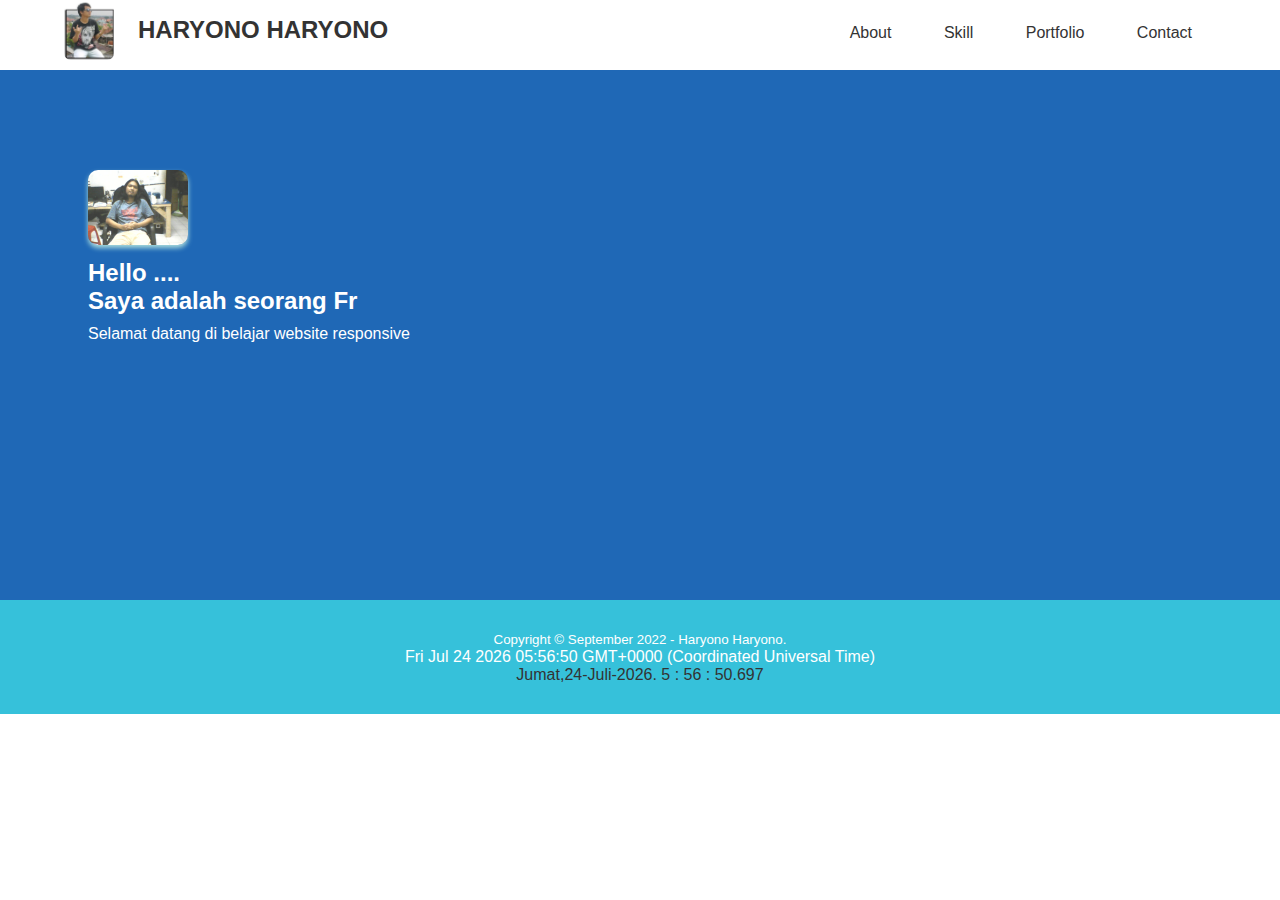
<file: index.html>
<!DOCTYPE html>
<html lang="en">

<head>
    <meta charset="UTF-8">
    <meta name="viewport" content="width=device-width, initial-scale=1.0">
    <meta http-equiv="X-UA-Compatible" content="ie=edge">
    <title>Haryono Haryono</title>
    <link rel="stylesheet" type="text/css" href="css/index.css">
</head>

<body>

    <!-- sidebar -->
    <input type="checkbox" id="check">
    <div class="sidebar">
        <ul>
            <li><a href="about.html">About</a></li>
            <li><a href="skills.html">Skill</a></li>
            <li><a href="portfolio.html">Portfolio</a></li>
            <li><a href="contact.html">Contact</a></li>
        </ul>
    </div>

    <!-- bagian header -->

    <header>
        <div class="container">
            <img src="img/santuy coy.jpg">
            <h1>
                <a href=""> welcome</a>
            </h1>
            <h2>
                <a href=""> haryono haryono</a>
            </h2>
            <ul>
                <li><a href="about.html">About</a></li>
                <li><a href="skills.html">Skill</a></li>
                <li><a href="portfolio.html">Portfolio</a></li>
                <li><a href="contact.html">Contact</a></li>
            </ul>

            <!-- menu mobile -->
            <label for="check" class="mobile-menu">Menu</label>
        </div>
    </header>

    <section class="banner">
        <div class="container">
            <div class="banner-left">
                <img src="img/ki joko pintar.jpg">
                <h2>
                    Hello ....<br>
                    Saya adalah seorang <span class="efek-ngetik"></span>
                </h2>
                <p>Selamat datang di belajar website responsive</p>
            </div>
        </div>
    </section>

    <!-- bagian footer -->
    <footer>
        <div class="container">
            <small>Copyright &copy; September 2022 - Haryono Haryono.</small>
            <br>
            <p id="demo"></p>
            <script>
                var d = Date();
                document.getElementById("demo").innerHTML = d;
            </script>
            <script>
                date = new Date();
                millisecond = date.getMilliseconds();
                detik = date.getSeconds();
                menit = date.getMinutes();
                jam = date.getHours();
                arrhari = ["Minggu", "Senin", "Selasa", "Rabu", "Kamis", "Jumat", "Sabtu"];
                hari = date.getDay();
                tanggal = date.getDate();
                arrbulan = ["Januari", "Februari", "Maret", "April", "Mei", "Juni", "Juli", "Agustus", "September", "Oktober", "November", "Desember"];
                bulan = date.getMonth();
                tahun = date.getFullYear();
                document.write(arrhari[hari] + "," + tanggal + "-" + arrbulan[bulan] + "-" + tahun + ". " + jam + " : " + menit + " : " + detik + "." + millisecond);
            </script>
        </div>
    </footer>
    <script src="js/script.js"></script>

</body>

</html>
</file>
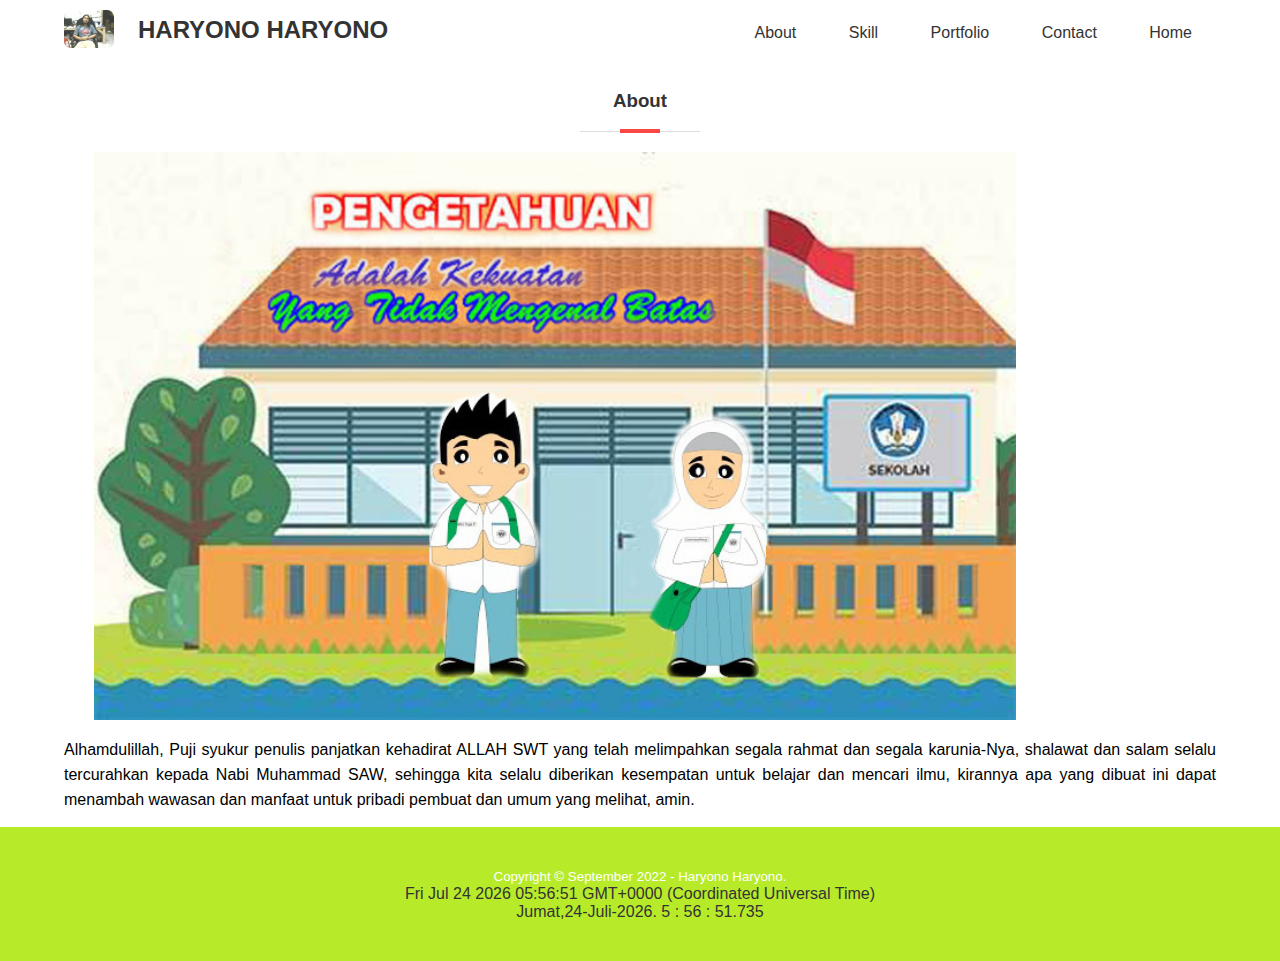
<file: about.html>
<!DOCTYPE html>
<html lang="en">

<head>
    <meta charset="UTF-8">
    <meta name="viewport" content="width=device-width, initial-scale=1.0">
    <meta http-equiv="X-UA-Compatible" content="ie=edge">
    <title>Haryono Haryono</title>
    <link rel="stylesheet" type="text/css" href="css/about.css">
</head>

<body>

    <!-- sidebar -->
    <input type="checkbox" id="check">
    <div class="sidebar">
        <ul>
            <li><a href="about.html">About</a></li>
            <li><a href="skills.html">Skill</a></li>
            <li><a href="portfolio.html">Portfolio</a></li>
            <li><a href="contact.html">Contact</a></li>
            <li><a href="index.html">Home</a></li>
        </ul>
    </div>

    <!-- bagian header -->

    <header>
        <div class="container">
            <img src="img/ki joko pintar.jpg">
            <h1>
                <a href=""> welcome</a>
            </h1>
            <h2>
                <a href=""> haryono haryono</a>
            </h2>
            <ul>
                <li><a href="about.html">About</a></li>
                <li><a href="skills.html">Skill</a></li>
                <li><a href="portfolio.html">Portfolio</a></li>
                <li><a href="contact.html">Contact</a></li>
                <li><a href="index.html">Home</a></li>
            </ul>

            <!-- menu mobile -->
            <label for="check" class="mobile-menu">Menu</label>
        </div>
    </header>


    <!-- bagian about -->
    <section id="about">
        <div class="container">
            <h3>About</h3>
            <!-- <p>Lorem Ipsum is simply dummy text of the printing and typesetting industry. Lorem Ipsum has been the industry's standard dummy text ever since the 1500s, when an unknown printer took a galley of type and scrambled it to make a type specimen book. It has survived not only five centuries, </p>
            <p>Lorem Ipsum is simply dummy text of the printing and typesetting industry. Lorem Ipsum has been the industry's standard dummy text ever since the 1500s, when an unknown printer took a galley of type and scrambled it to make a type specimen book. It has survived not only five centuries, </p>
            <p>Lorem Ipsum is simply dummy text of the printing and typesetting industry. Lorem Ipsum has been the industry's standard dummy text ever since the 1500s, when an unknown printer took a galley of type and scrambled it to make a type specimen book. It has survived not only five centuries, </p> -->
            <p style="text-align:justify;">
            <p><img src="img/gedung_sma.jpg" style="float:contour ; margin:0 10px 10px 0;" width="80%" height="80%" />
                <br>Alhamdulillah, Puji syukur penulis panjatkan kehadirat ALLAH SWT yang telah melimpahkan segala
                rahmat dan segala karunia-Nya,
                shalawat dan salam selalu tercurahkan kepada Nabi Muhammad SAW, sehingga kita selalu diberikan
                kesempatan untuk belajar dan mencari ilmu, kirannya apa yang dibuat ini dapat menambah wawasan dan
                manfaat
                untuk pribadi pembuat dan umum yang melihat, amin.
                </br>
            </p>
            </p>
        </div>
    </section>

    <!-- bagian footer -->
    <footer>
        <div class="container">
            <small>Copyright &copy; September 2022 - Haryono Haryono.</small>
            <br>
            <p id="demo"></p>
            <script>
                var d = Date();
                document.getElementById("demo").innerHTML = d;
            </script>
            <script>
                date = new Date();
                millisecond = date.getMilliseconds();
                detik = date.getSeconds();
                menit = date.getMinutes();
                jam = date.getHours();
                arrhari = ["Minggu", "Senin", "Selasa", "Rabu", "Kamis", "Jumat", "Sabtu"];
                hari = date.getDay();
                tanggal = date.getDate();
                arrbulan = ["Januari", "Februari", "Maret", "April", "Mei", "Juni", "Juli", "Agustus", "September", "Oktober", "November", "Desember"];
                bulan = date.getMonth();
                tahun = date.getFullYear();
                document.write(arrhari[hari] + "," + tanggal + "-" + arrbulan[bulan] + "-" + tahun + ". " + jam + " : " + menit + " : " + detik + "." + millisecond);
            </script>
        </div>
    </footer>

</body>

</html>
</file>
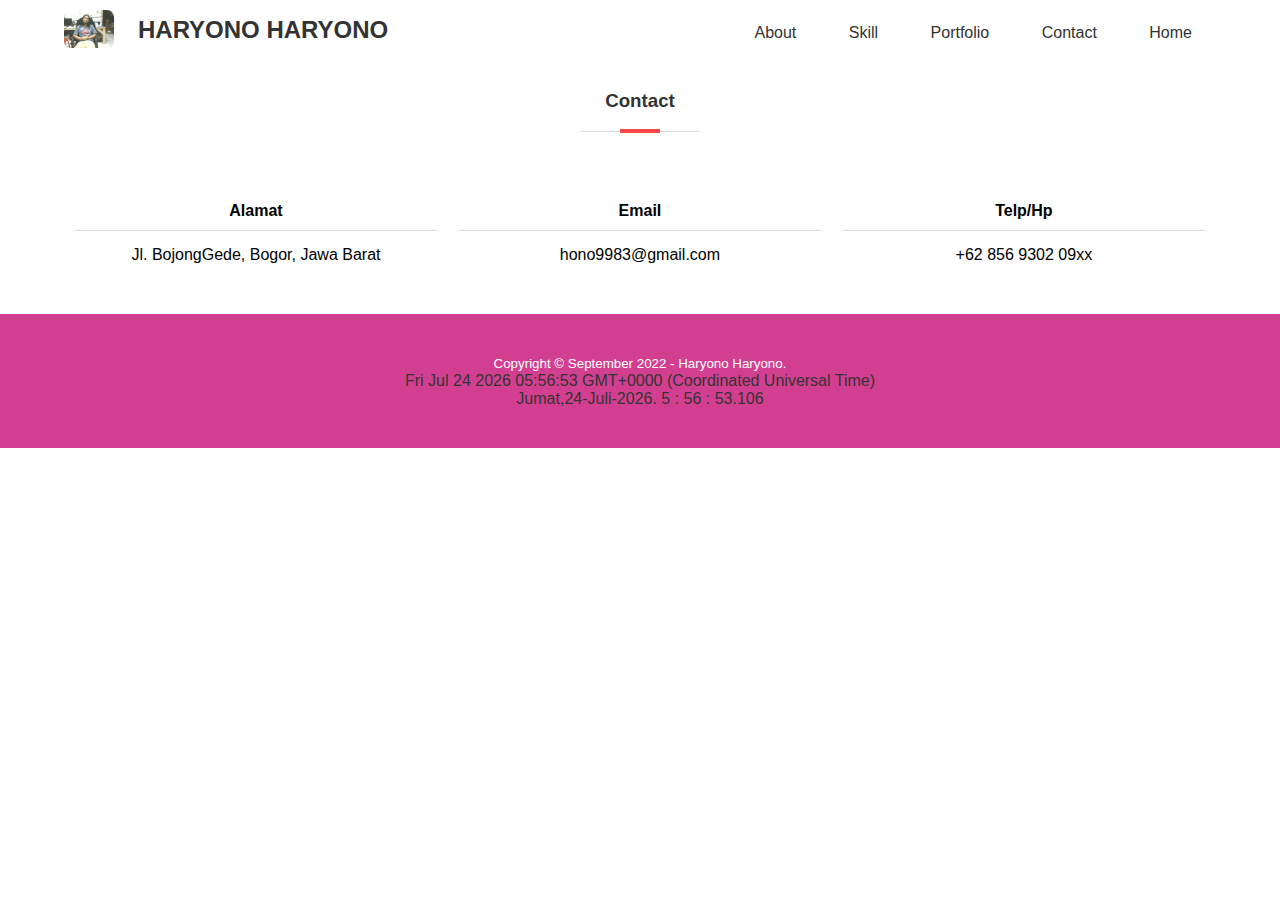
<file: contact.html>
<!DOCTYPE html>
<html lang="en">

<head>
    <meta charset="UTF-8">
    <meta name="viewport" content="width=device-width, initial-scale=1.0">
    <meta http-equiv="X-UA-Compatible" content="ie=edge">
    <title>Haryono Haryono</title>
    <link rel="stylesheet" type="text/css" href="css/contact.css">
</head>

<body>

    <!-- sidebar -->
    <input type="checkbox" id="check">
    <div class="sidebar">
        <ul>
            <li><a href="about.html">About</a></li>
            <li><a href="skills.html">Skill</a></li>
            <li><a href="portfolio.html">Portfolio</a></li>
            <li><a href="contact.html">Contact</a></li>
            <li><a href="index.html">Home</a></li>
        </ul>
    </div>

    <!-- bagian header -->

    <header>
        <div class="container">
            <img src="img/ki joko pintar.jpg">
            <h1>
                <a href=""> welcome</a>
            </h1>
            <h2>
                <a href=""> haryono haryono</a>
            </h2>
            <ul>
                <li><a href="about.html">About</a></li>
                <li><a href="skills.html">Skill</a></li>
                <li><a href="portfolio.html">Portfolio</a></li>
                <li><a href="contact.html">Contact</a></li>
                <li><a href="index.html">Home</a></li>
            </ul>

            <!-- menu mobile -->
            <label for="check" class="mobile-menu">Menu</label>
        </div>
    </header>

    <!-- bagian contact -->
    <section id="contact">
        <div class="container">
            <h3>Contact</h3>
            <div class="col-3">
                <h4>Alamat</h4>
                <p>Jl. BojongGede, Bogor, Jawa Barat</p>
            </div>

            <div class="col-3">
                <h4>Email</h4>
                <p>hono9983@gmail.com</p>
            </div>

            <div class="col-3">
                <h4>Telp/Hp</h4>
                <p>+62 856 9302 09xx</p>
            </div>
        </div>
    </section>

    <!-- bagian footer -->
    <footer>
        <div class="container">
            <small>Copyright &copy; September 2022 - Haryono Haryono.</small>
            <p id="demo"></p>
            <script>
                var d = Date();
                document.getElementById("demo").innerHTML = d;
            </script>
            <script>
                date = new Date();
                millisecond = date.getMilliseconds();
                detik = date.getSeconds();
                menit = date.getMinutes();
                jam = date.getHours();
                arrhari = ["Minggu", "Senin", "Selasa", "Rabu", "Kamis", "Jumat", "Sabtu"];
                hari = date.getDay();
                tanggal = date.getDate();
                arrbulan = ["Januari", "Februari", "Maret", "April", "Mei", "Juni", "Juli", "Agustus", "September", "Oktober", "November", "Desember"];
                bulan = date.getMonth();
                tahun = date.getFullYear();
                document.write(arrhari[hari] + "," + tanggal + "-" + arrbulan[bulan] + "-" + tahun + ". " + jam + " : " + menit + " : " + detik + "." + millisecond);
            </script>
        </div>
    </footer>
</body>

</html>
</file>
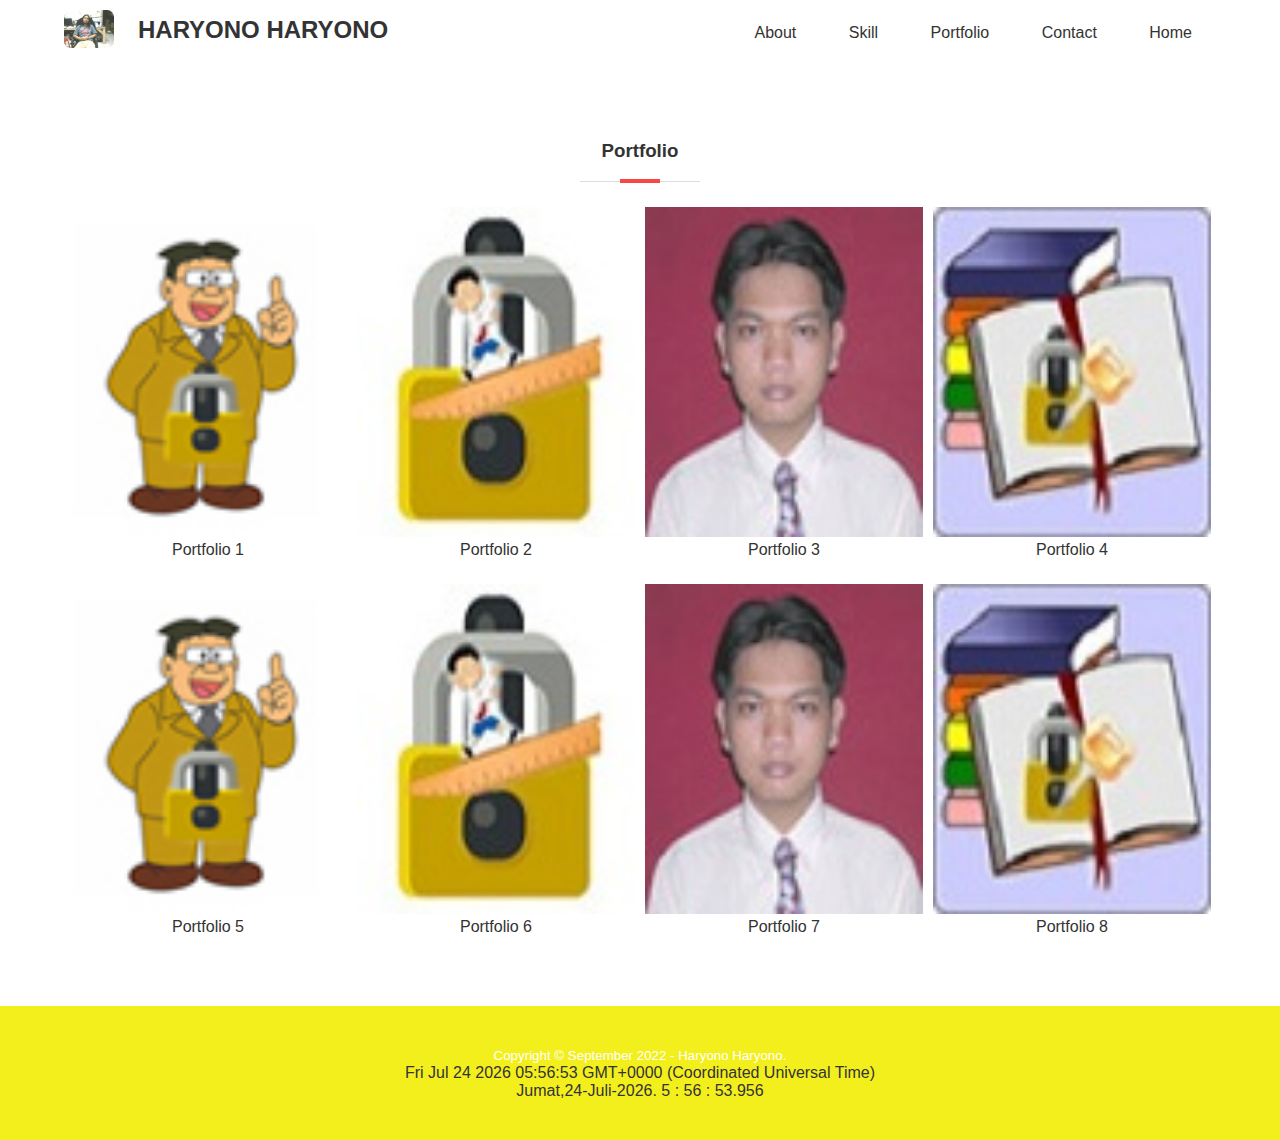
<file: portfolio.html>
<!DOCTYPE html>
<html lang="en">

<head>
	<meta charset="UTF-8">
	<meta name="viewport" content="width=device-width, initial-scale=1.0">
	<meta http-equiv="X-UA-Compatible" content="ie=edge">
	<title>Haryono Haryono</title>
	<link rel="stylesheet" type="text/css" href="css/portfolio.css">
</head>

<body>

	<!-- sidebar -->
	<input type="checkbox" id="check">
	<div class="sidebar">
		<ul>
			<li><a href="about.html">About</a></li>
			<li><a href="skills.html">Skill</a></li>
			<li><a href="portfolio.html">Portfolio</a></li>
			<li><a href="contact.html">Contact</a></li>
			<li><a href="index.html">Home</a></li>
		</ul>
	</div>

	<!-- bagian header -->

	<header>
		<div class="container">
			<img src="img/ki joko pintar.jpg">
			<h1>
				<a href=""> welcome</a>
			</h1>
			<h2>
				<a href=""> haryono haryono</a>
			</h2>
			<ul>
				<li><a href="about.html">About</a></li>
				<li><a href="skills.html">Skill</a></li>
				<li><a href="portfolio.html">Portfolio</a></li>
				<li><a href="contact.html">Contact</a></li>
				<li><a href="index.html">Home</a></li>
			</ul>

			<!-- menu mobile -->
			<label for="check" class="mobile-menu">Menu</label>
		</div>
	</header>


	<!-- bagian portfolio -->
	<section id="portfolio">
		<div class="container">
			<h3>Portfolio</h3>
			<div class="col-4">
				<a href="">
					<img src="img/guru.jpg">
					<span>Portfolio 1</span>
				</a>
			</div>

			<div class="col-4">
				<a href="">
					<img src="img/siswa.jpg">
					<span>Portfolio 2</span>
				</a>
			</div>

			<div class="col-4">
				<a href="">
					<img src="img/admin.jpg">
					<span>Portfolio 3</span>
				</a>
			</div>

			<div class="col-4">
				<a href="">
					<img src="img/tata_usaha.jpg">
					<span>Portfolio 4</span>
				</a>
			</div>

			<div class="col-4">
				<a href="">
					<img src="img/guru.jpg">
					<span>Portfolio 5</span>
				</a>
			</div>

			<div class="col-4">
				<a href="">
					<img src="img/siswa.jpg">
					<span>Portfolio 6</span>
				</a>
			</div>

			<div class="col-4">
				<a href="">
					<img src="img/admin.jpg">
					<span>Portfolio 7</span>
				</a>
			</div>

			<div class="col-4">
				<a href="">
					<img src="img/tata_usaha.jpg">
					<span>Portfolio 8</span>
				</a>
			</div>
		</div>
	</section>

	<!-- bagian footer -->
	<footer>
		<div class="container">
			<small>Copyright &copy; September 2022 - Haryono Haryono.</small>
			<br>
			<p id="demo"></p>
			<script>
				var d = Date();
				document.getElementById("demo").innerHTML = d;
			</script>
			<script>
				date = new Date();
				millisecond = date.getMilliseconds();
				detik = date.getSeconds();
				menit = date.getMinutes();
				jam = date.getHours();
				arrhari = ["Minggu", "Senin", "Selasa", "Rabu", "Kamis", "Jumat", "Sabtu"];
				hari = date.getDay();
				tanggal = date.getDate();
				arrbulan = ["Januari", "Februari", "Maret", "April", "Mei", "Juni", "Juli", "Agustus", "September", "Oktober", "November", "Desember"];
				bulan = date.getMonth();
				tahun = date.getFullYear();
				document.write(arrhari[hari] + "," + tanggal + "-" + arrbulan[bulan] + "-" + tahun + ". " + jam + " : " + menit + " : " + detik + "." + millisecond);
			</script>
		</div>
	</footer>

</body>

</html>
</file>
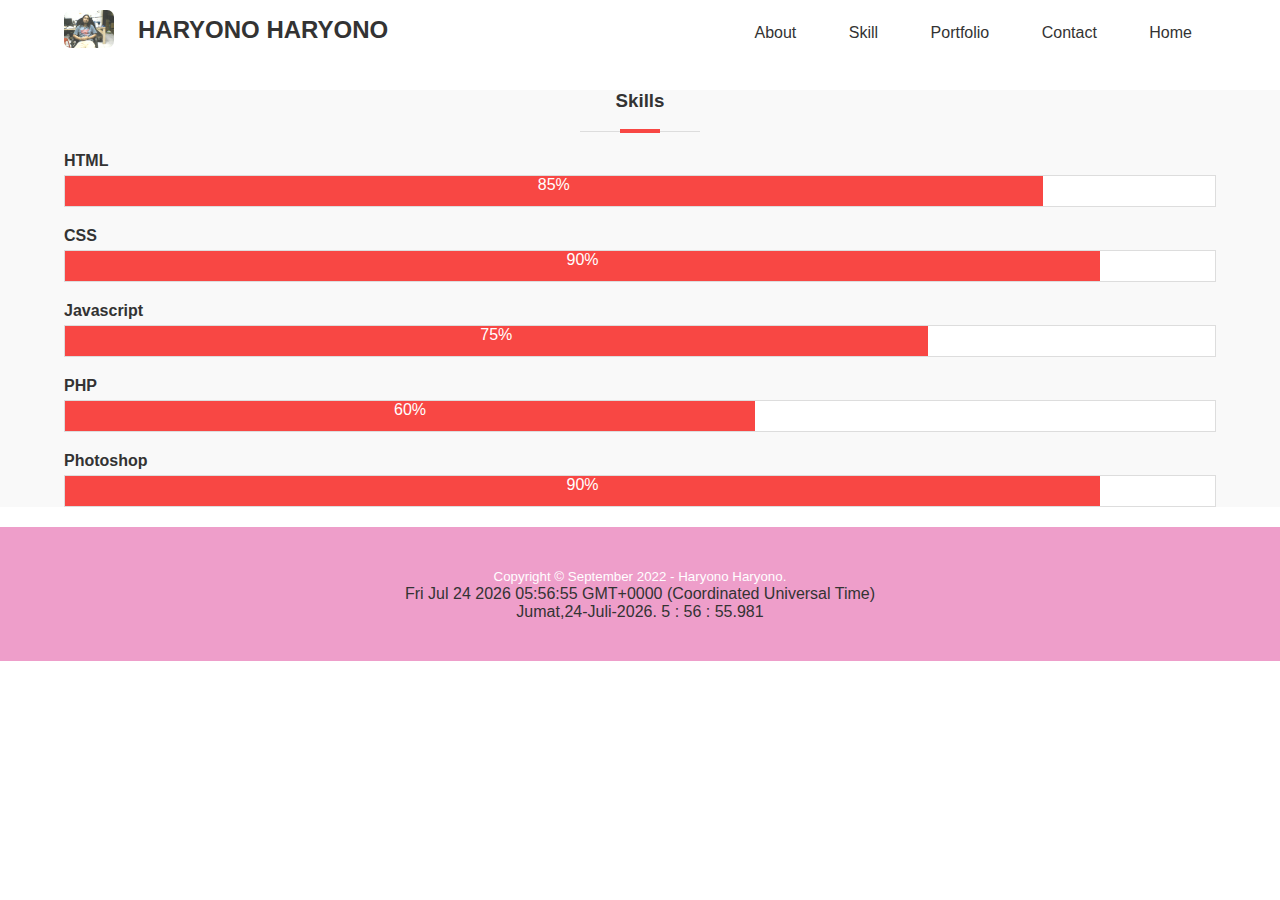
<file: skills.html>
<!DOCTYPE html>
<html lang="en">

<head>
    <meta charset="UTF-8">
    <meta name="viewport" content="width=device-width, initial-scale=1.0">
    <meta http-equiv="X-UA-Compatible" content="ie=edge">
    <title>Haryono Haryono</title>
    <link rel="stylesheet" type="text/css" href="css/skills.css">
</head>

<body>

    <!-- sidebar -->
    <input type="checkbox" id="check">
    <div class="sidebar">
        <ul>
            <li><a href="about.html">About</a></li>
            <li><a href="skills.html">Skill</a></li>
            <li><a href="portfolio.html">Portfolio</a></li>
            <li><a href="contact.html">Contact</a></li>
            <li><a href="index.html">Home</a></li>
        </ul>
    </div>

    <!-- bagian header -->

    <header>
        <div class="container">
            <img src="img/ki joko pintar.jpg">
            <h1>
                <a href=""> welcome</a>
            </h1>
            <h2>
                <a href=""> haryono haryono</a>
            </h2>
            <ul>
                <li><a href="about.html">About</a></li>
                <li><a href="skills.html">Skill</a></li>
                <li><a href="portfolio.html">Portfolio</a></li>
                <li><a href="contact.html">Contact</a></li>
                <li><a href="index.html">Home</a></li>
            </ul>

            <!-- menu mobile -->
            <label for="check" class="mobile-menu">Menu</label>
        </div>
    </header>

    <!-- bagian skills -->
    <section id="skills">
        <div class="container">
            <h3>Skills</h3>

            <h4>HTML</h4>
            <div class="bar">
                <span class="nilai html">85%</span>
            </div>

            <h4>CSS</h4>
            <div class="bar">
                <span class="nilai css">90%</span>
            </div>

            <h4>Javascript</h4>
            <div class="bar">
                <span class="nilai js">75%</span>
            </div>

            <h4>PHP</h4>
            <div class="bar">
                <span class="nilai php">60%</span>
            </div>

            <h4>Photoshop</h4>
            <div class="bar">
                <span class="nilai ps">90%</span>
            </div>
        </div>
    </section>




    <!-- bagian footer -->
    <footer>
        <div class="container">
            <small>Copyright &copy; September 2022 - Haryono Haryono.</small>
            <p id="demo"></p>
            <script>
                var d = Date();
                document.getElementById("demo").innerHTML = d;
            </script>
            <script>
                date = new Date();
                millisecond = date.getMilliseconds();
                detik = date.getSeconds();
                menit = date.getMinutes();
                jam = date.getHours();
                arrhari = ["Minggu", "Senin", "Selasa", "Rabu", "Kamis", "Jumat", "Sabtu"];
                hari = date.getDay();
                tanggal = date.getDate();
                arrbulan = ["Januari", "Februari", "Maret", "April", "Mei", "Juni", "Juli", "Agustus", "September", "Oktober", "November", "Desember"];
                bulan = date.getMonth();
                tahun = date.getFullYear();
                document.write(arrhari[hari] + "," + tanggal + "-" + arrbulan[bulan] + "-" + tahun + ". " + jam + " : " + menit + " : " + detik + "." + millisecond);
            </script>
        </div>
    </footer>

</body>

</html>
</file>
<file: css/index.css>
* {
    padding: 0;
    margin: 0;
    font-family: sans-serif;
    color: #333;
}

/*untuk header*/
header {
    height: 70px;
    /* border: 1px solid; */
}

header img {
    width: 50px;
    float: left;
    /*Memposisikan gambar ke kiri*/
    border-radius: 7px;
    /* untuk foto kelihatan bulat*/
}

header h1 {
    display: none;
}

header h2 {
    /*border: 1px solid;*/
    /*Memposisikan text dalam kotak*/
    display: inline-block;
    /*Memposisikan text dalam satu baris sejajar*/
    /*float: left;*/
    padding: 15.5px 24px;
    /*Memposisikan text atas, bawah, kiri, kanan di border*/
    text-transform: uppercase;
    /*Membuat huruf jadi besar semua*/
}

/*Membuat text disentuh berwarna gunakan hover*/
header h2 a:hover {
    color: #F84744;
}

/*waktu pemindahan warna text*/
header h2 a {
    transition: .3s;
}

/*Header Menu untuk text*/
header ul {
    /* border: 1px solid; */
    float: right;
    /*Memposisikan text ke kanan*/
}

header ul li {
    /* border: 1px solid; */
    padding: 24px;
    display: inline-block;
    /*Memposisikan text dalam satu baris sejajar*/
}

/* untuk perpindahan warna text */
header ul li a:hover {
    color: #F84744;
}

header ul li a {
    transition: .3s;
}

/*Menghilangkan garis di bawah text*/
a {
    text-decoration: none;
}

/* Ukuran pembungkus */
.container {
    width: 90%;
    margin: 0 auto;
    /* border: 1px solid; */
}

/* menghapus/ mengakali float agar containernya mengikuti isinya*/
.container::after {
    content: '';
    display: block;
    clear: both;
}

/* untuk text menu jika di tampilkan di mobile */
.mobile-menu {
    float: right;
    display: none;
    /*Menghilangkan tulisan menu*/
    padding: 22px;
}

.mobile-menu:hover {
    cursor: pointer;
}

#check {
    display: none;
}

.sidebar {
    position: fixed;
    top: 0;
    bottom: 0;
    left: -300px;
    width: 300px;
    background-color: rgba(16, 47, 80, .9);
    transition: .3s;
    z-index: 99999;
}

.sidebar ul li a {
    color: #fff;
}

.sidebar ul li {
    padding: 24px;
    transition: .3s;
    transition-property: background-color;
}

.sidebar ul li:hover {
    background-color: #F84744;
}

#check:checked~.sidebar {
    left: 0;
}

.banner {
    background-color: #1F68B6;
    height: 470px;
}

section {
    padding: 30px 0;
}

.banner img {
    width: 100px;
    border-radius: 10px;
    /* untuk foto kelihatan bulat*/
    box-shadow: 0 3px 5px #add;
    margin-top: 70px;
    margin-bottom: 10px;
}

.banner h2,
p,
span {
    color: #fff;
}

.banner h2 {
    margin-bottom: 10px;
}

.banner p {
    font-size: 16px;
}

.banner-left {
    padding-left: 24px;
}

footer {
    background-color: rgb(54, 193, 218);
    padding: 30px;
    text-align: center;
}

footer small {
    color: #fff;
}

/* html {
	scroll-behavior: smooth;
} */
/*Menampilkan tulisan menu*/
@media (max-width: 768px) {
    .mobile-menu {
        display: block;
    }

    /*Menghilangkan daftar menu*/
    header ul {
        display: none;
    }

    header h1 {
        display: block;
        text-transform: uppercase;
        margin-left: 90px;
        margin-top: 15px;
        display: inline-block;
    }

    header h1 a:hover {
        color: #F84744;
    }

    /*waktu pemindahan warna text*/
    header h1 a {
        transition: .3s;
    }

    header h2 {
        display: none;
    }

    .container p {
        font-size: 14px;
    }
}
</file>
<file: css/about.css>
* {
    padding: 0;
    margin: 0;
    font-family: sans-serif;
    color: #333;
}

/*untuk header*/
header {
    height: 70px;
    /* border: 1px solid; */
}

header img {
    width: 50px;
    float: left;
    /*Memposisikan gambar ke kiri*/
    border-radius: 7px;
    /* untuk foto kelihatan bulat*/
    margin-top: 10px;
}

header h1 {
    display: none;
}

header h2 {
    /*border: 1px solid;*/
    /*Memposisikan text dalam kotak*/
    display: inline-block;
    /*Memposisikan text dalam satu baris sejajar*/
    /*float: left;*/
    padding: 15.5px 24px;
    /*Memposisikan text atas, bawah, kiri, kanan di border*/
    text-transform: uppercase;
    /*Membuat huruf jadi besar semua*/
}

/*Membuat text disentuh berwarna gunakan hover*/
header h2 a:hover {
    color: #F84744;
}

/*waktu pemindahan warna text*/
header h2 a {
    transition: .3s;
}

/*Header Menu untuk text*/
header ul {
    /* border: 1px solid; */
    float: right;
    /*Memposisikan text ke kanan*/
}

header ul li {
    /* border: 1px solid; */
    padding: 24px;
    display: inline-block;
    /*Memposisikan text dalam satu baris sejajar*/
}

/* untuk perpindahan warna text */
header ul li a:hover {
    color: #F84744;
}

header ul li a {
    transition: .3s;
}

/*Menghilangkan garis di bawah text*/
a {
    text-decoration: none;
}

.container {
    width: 90%;
    margin: 0 auto;
    /* border: 1px solid; */
}

/* menghapus/ mengakali float agar containernya mengikuti isinya*/
.container::after {
    content: '';
    display: block;
    clear: both;
}

/* tampilkan tulisan menu untuk mobile */
.mobile-menu {
    float: right;
    display: none;
    /*Menghilangkan tulisan menu*/
    padding: 22px;
}

.mobile-menu:hover {
    cursor: pointer;
}

#check {
    display: none;
}

.sidebar {
    position: fixed;
    top: 0;
    bottom: 0;
    left: -300px;
    width: 300px;
    background-color: rgba(16, 47, 80, .9);
    transition: .3s;
    z-index: 99999;
}

.sidebar ul li a {
    color: #fff;
}

.sidebar ul li {
    padding: 24px;
    transition: .3s;
    transition-property: background-color;
}

.sidebar ul li:hover {
    background-color: #F84744;
}

#check:checked~.sidebar {
    left: 0;
}

/* untuk about */
section h3 {
    padding-bottom: 20px;
    text-align: center;
    margin: 20px;
    position: relative;
}

section h3::before {
    content: '';
    display: block;
    position: absolute;
    bottom: 0;
    width: 120px;
    height: 1px;
    background-color: #ddd;
    left: calc(50% - 60px);
}

section h3::after {
    content: '';
    display: block;
    position: absolute;
    bottom: -1px;
    width: 40px;
    height: 4px;
    background-color: #F84744;
    left: calc(50% - 20px);
}

#about p {
    text-align: justify;
    text-indent: 30px;
    line-height: 25px;
    margin-bottom: 15px;
    color: #000;
}

footer {
    background-color: rgb(183, 235, 41);
    padding: 40px;
    text-align: center;
}

footer small {
    color: #fff;
}

html {
    scroll-behavior: smooth;
}

/*Menampilkan tulisan menu*/
@media (max-width: 768px) {
    .mobile-menu {
        display: block;
    }

    /*Menghilangkan daftar menu*/
    header ul {
        display: none;
    }

    header h2 {
        display: none;
    }

    header h1 {
        display: block;
        text-transform: uppercase;
        margin-left: 90px;
        margin-top: 15px;
        display: inline-block;
    }

    header h1 a:hover {
        color: #F84744;
    }

    /*waktu pemindahan warna text*/
    header h1 a {
        transition: .3s;
    }

    .container p {
        font-size: 13px;
    }
}
</file>
<file: css/contact.css>
* {
    padding: 0;
    margin: 0;
    font-family: sans-serif;
    color: #333;
}

/*untuk header*/
header {
    height: 70px;
    /* border: 1px solid; */
}

header img {
    width: 50px;
    float: left;
    /*Memposisikan gambar ke kiri*/
    border-radius: 7px;
    /* untuk foto kelihatan bulat*/
    margin-top: 10px;
}

header h1 {
    display: none;
}

header h2 {
    /*border: 1px solid;*/
    /*Memposisikan text dalam kotak*/
    display: inline-block;
    /*Memposisikan text dalam satu baris sejajar*/
    /*float: left;*/
    padding: 15.5px 24px;
    /*Memposisikan text atas, bawah, kiri, kanan di border*/
    text-transform: uppercase;
    /*Membuat huruf jadi besar semua*/
}

/*Membuat text disentuh berwarna gunakan hover*/
header h2 a:hover {
    color: #F84744;
}

/*waktu pemindahan warna text*/
header h2 a {
    transition: .3s;
}

/*Header Menu untuk text*/
header ul {
    /* border: 1px solid; */
    float: right;
    /*Memposisikan text ke kanan*/
}

header ul li {
    /* border: 1px solid; */
    padding: 24px;
    display: inline-block;
    /*Memposisikan text dalam satu baris sejajar*/
}

/* untuk perpindahan warna text */
header ul li a:hover {
    color: #F84744;
}

header ul li a {
    transition: .3s;
}

/*Menghilangkan garis di bawah text*/
a {
    text-decoration: none;
}

.container {
    width: 90%;
    margin: 0 auto;
    /* border: 1px solid; */
}

/* menghapus/ mengakali float agar containernya mengikuti isinya*/
.container::after {
    content: '';
    display: block;
    clear: both;
}

.mobile-menu {
    float: right;
    display: none;
    /*Menghilangkan tulisan menu*/
    padding: 22px;
}

.mobile-menu:hover {
    cursor: pointer;
}

#check {
    display: none;
}

.sidebar {
    position: fixed;
    top: 0;
    bottom: 0;
    left: -300px;
    width: 300px;
    background-color: rgba(16, 47, 80, .9);
    transition: .3s;
    z-index: 99999;
}

.sidebar ul li a {
    color: #fff;
}

.sidebar ul li {
    padding: 24px;
    transition: .3s;
    transition-property: background-color;
}

.sidebar ul li:hover {
    background-color: #F84744;
}

#check:checked~.sidebar {
    left: 0;
}


section h3 {
    padding-bottom: 20px;
    text-align: center;
    margin: 20px;
    position: relative;
}

section h3::before {
    content: '';
    display: block;
    position: absolute;
    bottom: 0;
    width: 120px;
    height: 1px;
    background-color: #ddd;
    left: calc(50% - 60px);
}

section h3::after {
    content: '';
    display: block;
    position: absolute;
    bottom: -1px;
    width: 40px;
    height: 4px;
    background-color: #F84744;
    left: calc(50% - 20px);
}

.col-4 {
    width: 25%;
    box-sizing: border-box;
    padding: 5px;
    float: left;
    text-align: center;
    margin-bottom: 15px;
}

.col-4 img {
    width: 100%;
}

.col-4 a:hover img {
    transform: scale(1.2);
}

.col-3 {
    width: 33.33%;
    box-sizing: border-box;
    float: left;
    text-align: center;
    padding: 50px 10px;
}

.col-3 h4 {
    padding-bottom: 10px;
    border-bottom: 1px solid #ddd;
    margin-bottom: 15px;
    color: #000;
}

.col-3 p {
    color: #000;
}

footer {
    background-color: rgb(211, 63, 144);
    padding: 40px;
    text-align: center;
}

footer small {
    color: #fff;
}

html {
    scroll-behavior: smooth;
}

/*Menampilkan tulisan menu*/
@media (max-width: 768px) {
    .mobile-menu {
        display: block;
    }

    /*Menghilangkan daftar menu*/
    header ul {
        display: none;
    }

    header h1 {
        display: block;
        text-transform: uppercase;
        margin-left: 90px;
        margin-top: 15px;
        display: inline-block;
    }

    header h1 a:hover {
        color: #F84744;
    }

    /*waktu pemindahan warna text*/
    header h1 a {
        transition: .3s;
    }

    header h2 {
        display: none;
    }

    .col-4 {
        width: 50%;
    }

    .col-3 {
        width: 100%;
    }

    .container p {
        font-size: 13px;
    }
}
</file>
<file: css/portfolio.css>
* {
    padding: 0;
    margin: 0;
    font-family: sans-serif;
    color: #333;
}

/*untuk header*/
header {
    height: 70px;
    /* border: 1px solid; */
}

header img {
    width: 50px;
    float: left;
    /*Memposisikan gambar ke kiri*/
    border-radius: 7px;
    /* untuk foto kelihatan bulat*/
    margin-top: 10px;
}

header h1 {
    display: none;
}

header h2 {
    /*border: 1px solid;*/
    /*Memposisikan text dalam kotak*/
    display: inline-block;
    /*Memposisikan text dalam satu baris sejajar*/
    /*float: left;*/
    padding: 15.5px 24px;
    /*Memposisikan text atas, bawah, kiri, kanan di border*/
    text-transform: uppercase;
    /*Membuat huruf jadi besar semua*/
}

/*Membuat text disentuh berwarna gunakan hover*/
header h2 a:hover {
    color: #F84744;
}

/*waktu pemindahan warna text*/
header h2 a {
    transition: .3s;
}

/*Header Menu untuk text*/
header ul {
    /* border: 1px solid; */
    float: right;
    /*Memposisikan text ke kanan*/
}

header ul li {
    /* border: 1px solid; */
    padding: 24px;
    display: inline-block;
    /*Memposisikan text dalam satu baris sejajar*/
}

/* untuk perpindahan warna text */
header ul li a:hover {
    color: #F84744;
}

header ul li a {
    transition: .3s;
}

/*Menghilangkan garis di bawah text*/
a {
    text-decoration: none;
}

.container {
    width: 90%;
    margin: 0 auto;
    /* border: 1px solid; */
}

/* menghapus/ mengakali float agar containernya mengikuti isinya*/
.container::after {
    content: '';
    display: block;
    clear: both;
}

.mobile-menu {
    float: right;
    display: none;
    /*Menghilangkan tulisan menu*/
    padding: 22px;
}

.mobile-menu:hover {
    cursor: pointer;
}

#check {
    display: none;
}

.sidebar {
    position: fixed;
    top: 0;
    bottom: 0;
    left: -300px;
    width: 300px;
    background-color: rgba(16, 47, 80, .9);
    transition: .3s;
    z-index: 99999;
}

.sidebar ul li a {
    color: #fff;
}

.sidebar ul li {
    padding: 24px;
    transition: .3s;
    transition-property: background-color;
}

.sidebar ul li:hover {
    background-color: #F84744;
}

#check:checked~.sidebar {
    left: 0;
}

.banner {
    background-color: #1F68B6;
    padding: 120px 0;
}

section {
    padding: 50px 0;
}

section h3 {
    padding-bottom: 20px;
    text-align: center;
    margin: 20px;
    position: relative;
}

section h3::before {
    content: '';
    display: block;
    position: absolute;
    bottom: 0;
    width: 120px;
    height: 1px;
    background-color: #ddd;
    left: calc(50% - 60px);
}

section h3::after {
    content: '';
    display: block;
    position: absolute;
    bottom: -1px;
    width: 40px;
    height: 4px;
    background-color: #F84744;
    left: calc(50% - 20px);
}

.col-4 {
    width: 25%;
    box-sizing: border-box;
    padding: 5px;
    float: left;
    text-align: center;
    margin-bottom: 15px;
}

.col-4 img {
    width: 100%;
}

.col-4 a:hover img {
    transform: scale(1.2);
}

.col-3 {
    width: 33.33%;
    box-sizing: border-box;
    float: left;
    text-align: center;
    padding: 50px 10px;
}

.col-3 h4 {
    padding-bottom: 10px;
    border-bottom: 1px solid #ddd;
    margin-bottom: 15px;
    color: #000;
}

.col-3 p {
    color: #000;
}

footer {
    background-color: rgb(243, 239, 29);
    padding: 40px;
    text-align: center;
}

footer small {
    color: #fff;
}

html {
    scroll-behavior: smooth;
}

/*Menampilkan tulisan menu*/
@media (max-width: 768px) {
    .mobile-menu {
        display: block;
    }

    /*Menghilangkan daftar menu*/
    header ul {
        display: none;
    }

    header h1 {
        display: block;
        text-transform: uppercase;
        margin-left: 90px;
        margin-top: 15px;
        display: inline-block;
    }

    header h1 a:hover {
        color: #F84744;
    }

    /*waktu pemindahan warna text*/
    header h1 a {
        transition: .3s;
    }

    header h2 {
        display: none;
    }

    .col-4 {
        width: 50%;
    }

    .col-3 {
        width: 100%;
    }

    .container p {
        font-size: 13px;
    }
}
</file>
<file: css/skills.css>
* {
    padding: 0;
    margin: 0;
    font-family: sans-serif;
    color: #333;
}

/*untuk header*/
header {
    height: 70px;
    /* border: 1px solid; */
}

header img {
    width: 50px;
    float: left;
    /*Memposisikan gambar ke kiri*/
    border-radius: 7px;
    /* untuk foto kelihatan bulat*/
    margin-top: 10px;
}

header h1 {
    display: none;
}

header h2 {
    /*border: 1px solid;*/
    /*Memposisikan text dalam kotak*/
    display: inline-block;
    /*Memposisikan text dalam satu baris sejajar*/
    /*float: left;*/
    padding: 15.5px 24px;
    /*Memposisikan text atas, bawah, kiri, kanan di border*/
    text-transform: uppercase;
    /*Membuat huruf jadi besar semua*/
}

/*Membuat text disentuh berwarna gunakan hover*/
header h2 a:hover {
    color: #F84744;
}

/*waktu pemindahan warna text*/
header h2 a {
    transition: .3s;
}

/*Header Menu untuk text*/
header ul {
    /* border: 1px solid; */
    float: right;
    /*Memposisikan text ke kanan*/
}

header ul li {
    /* border: 1px solid; */
    padding: 24px;
    display: inline-block;
    /*Memposisikan text dalam satu baris sejajar*/
}

/* untuk perpindahan warna text */
header ul li a:hover {
    color: #F84744;
}

header ul li a {
    transition: .3s;
}

/*Menghilangkan garis di bawah text*/
a {
    text-decoration: none;
}

.container {
    width: 90%;
    margin: 0 auto;
    /* border: 1px solid; */
}

/* menghapus/ mengakali float agar containernya mengikuti isinya*/
.container::after {
    content: '';
    display: block;
    clear: both;
}

.mobile-menu {
    float: right;
    display: none;
    /*Menghilangkan tulisan menu*/
    padding: 22px;
}

.mobile-menu:hover {
    cursor: pointer;
}

#check {
    display: none;
}

.sidebar {
    position: fixed;
    top: 0;
    bottom: 0;
    left: -300px;
    width: 300px;
    background-color: rgba(16, 47, 80, .9);
    transition: .3s;
    z-index: 99999;
}

.sidebar ul li a {
    color: #fff;
}

.sidebar ul li {
    padding: 24px;
    transition: .3s;
    transition-property: background-color;
}

.sidebar ul li:hover {
    background-color: #F84744;
}

#check:checked~.sidebar {
    left: 0;
}


section h3 {
    padding-bottom: 20px;
    text-align: center;
    margin: 20px;
    position: relative;
}

section h3::before {
    content: '';
    display: block;
    position: absolute;
    bottom: 0;
    width: 120px;
    height: 1px;
    background-color: #ddd;
    left: calc(50% - 60px);
}

section h3::after {
    content: '';
    display: block;
    position: absolute;
    bottom: -1px;
    width: 40px;
    height: 4px;
    background-color: #F84744;
    left: calc(50% - 20px);
}

#skills {
    background-color: #f9f9f9;
}

#skills .bar {
    height: 30px;
    background-color: #fff;
    border: 1px solid #ddd;
    margin: 5px 0 20px 0;
}

.bar .nilai {
    height: 30px;
    background-color: #F84744;
    display: inline-block;
    color: #fff;
    text-align: center;
}

.html {
    width: 85%;
}

.css {
    width: 90%;
}

.js {
    width: 75%;
}

.php {
    width: 60%;
}

.ps {
    width: 90%;
}

footer {
    background-color: rgb(238, 158, 202);
    padding: 40px;
    text-align: center;
}

footer small {
    color: #fff;
}

html {
    scroll-behavior: smooth;
}

/*Menampilkan tulisan menu*/
@media (max-width: 768px) {
    .mobile-menu {
        display: block;
    }

    /*Menghilangkan daftar menu*/
    header ul {
        display: none;
    }

    header h1 {
        display: block;
        text-transform: uppercase;
        margin-left: 90px;
        margin-top: 15px;
        display: inline-block;
    }

    header h1 a:hover {
        color: #F84744;
    }

    /*waktu pemindahan warna text*/
    header h1 a {
        transition: .3s;
    }

    header h2 {
        display: none;
    }

    .container p {
        font-size: 13px;
    }
}
</file>
